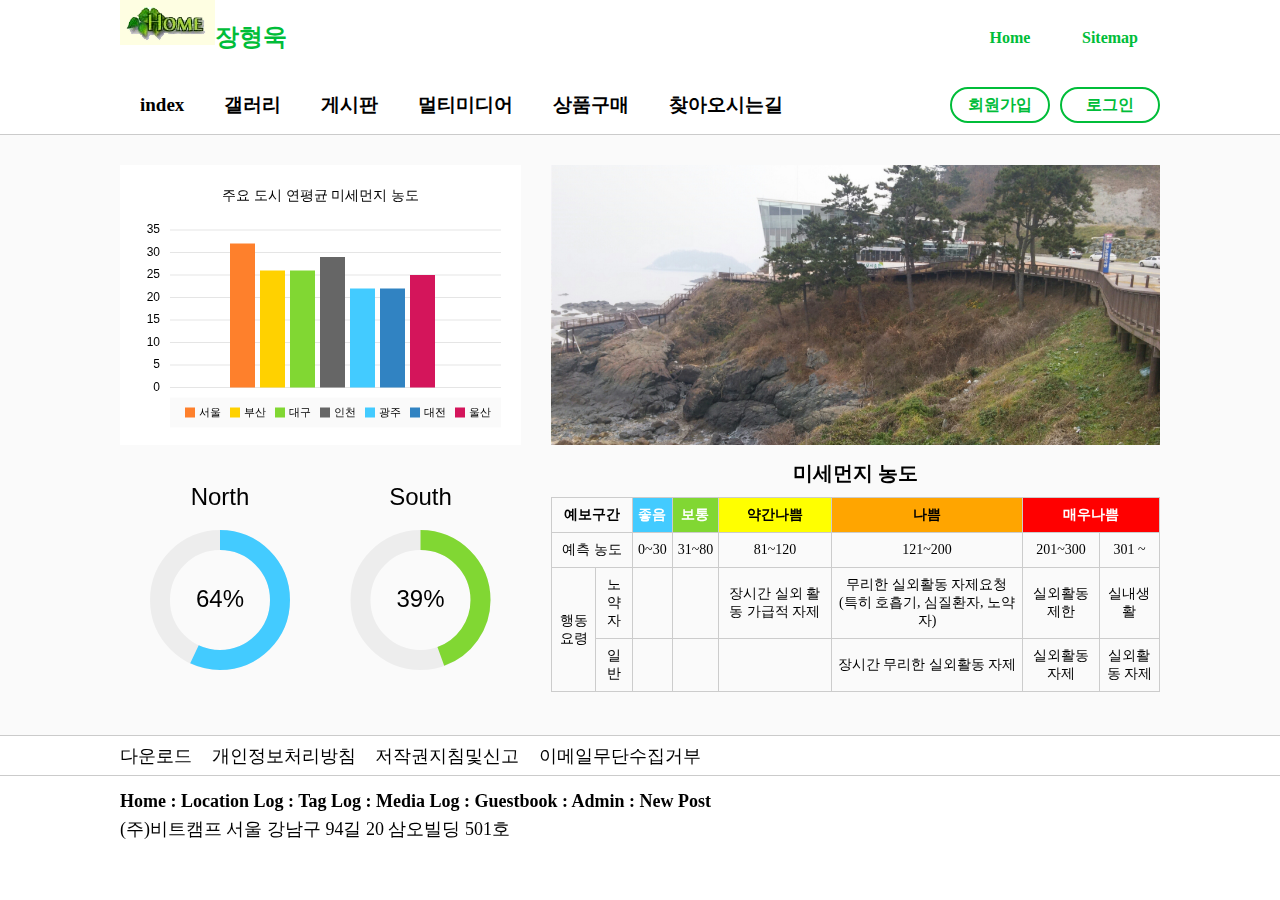
<file: WebContent/project3/index.html>
<!DOCTYPE html>
<html>
<head>
<meta charset="UTF-8">
<title>index</title>
<link rel="stylesheet" href="css/style.css">
</head>
<body>
	<!-- header -->
	<header>
		<div class="container">
			<div class="logo"><img src="image/home.gif">장형욱</div>
			<ul class="sidemenu">
				<li><a href="#">Home</a></li>
				<li><a href="#">Sitemap</a></li>
			</ul>
		</div>
	</header>
	<!-- //header -->

	<!-- nav -->
	<nav>
		<div class="container">
			<ul class="leftMenu">
				<li><a href="index.html">index</a></li>
				<li><a href="galary.html">갤러리</a></li>
				<li class="dropBox">
					게시판 
					<span class="dropmenu"> 
						<span><a href="board.html">자유 게시판</a></span> 
						<span><a href="#">문의 게시판</a></span> 
						<span><a href="#">건의 게시판</a></span>
					</span>
				</li>
				<li class="dropBox">
					<a href="">멀티미디어</a> 
					<span class="dropmenu"> 
						<span><a href="#">음악듣기</a></span> 
						<span><a href="video.html">동영상보기</a></span> 
					</span>
				</li>
				<li><a href="#">상품구매</a></li>
				<li><a href="searchmap.html">찾아오시는길</a></li>
			</ul>
			<ul class="rightMenu">
				<li><a href="join.html">회원가입</a></li>
				<li><a href="login.html">로그인</a></li>
			</ul>
		</div>
	</nav>
	<!-- //nav -->

	<!-- section -->
	<section id="section1">
		<div class="container">
			<div class="leftBox">
				<div class="graph1">
					<canvas id="graph1"></canvas>
				</div>
				<div class="graph2">
					<canvas id="graph2"></canvas>
				</div>
			</div>
			<div class="rightBox">
				<div class="imgBox">
					<img src="image/02.jpg" alt="">
				</div>
				<div class="table">
					<table>
						<caption>미세먼지 농도</caption>
						<thead>
							<tr>
								<th colspan="2">예보구간</th>
								<th class="blue">좋음</th>
								<th class="green">보통</th>
								<th class="yellow">약간나쁨</th>
								<th class="orange">나쁨</th>
								<th class="red" colspan="2">매우나쁨</th>
							</tr>
						</thead>
						<tbody>
							<tr>
								<td colspan="2">예측 농도</td>
								<td>0~30</td>
								<td>31~80</td>
								<td>81~120</td>
								<td>121~200</td>
								<td>201~300</td>
								<td>301 ~</td>
							</tr>
							<tr>
								<td rowspan="2">행동 요령</td>
								<td>노약자</td>
								<td></td>
								<td></td>
								<td>장시간 실외 활동 가급적 자제</td>
								<td>무리한 실외활동 자제요청 (특히 호흡기, 심질환자, 노약자)</td>
								<td>실외활동 제한</td>
								<td>실내생활</td>
							</tr>
							<tr>
								<td>일반</td>
								<td></td>
								<td></td>
								<td></td>
								<td>장시간 무리한 실외활동 자제</td>
								<td>실외활동 자제</td>
								<td>실외활동 자제</td>
							</tr>
						</tbody>
					</table>
				</div>
			</div>
		</div>
	</section>
	<div class="clear"></div>
	<!-- //section -->

	<!-- footer -->
	<footer>
		<div class="top">
			<div class="container">
				<span>다운로드</span> <span>개인정보처리방침</span> <span>저작권지침및신고</span> <span>이메일무단수집거부</span>
			</div>
		</div>
		<div class="container">
            <strong>
                Home : Location Log : Tag Log : Media Log : Guestbook : Admin : New Post
            </strong>
            <div class="copyright">
                (주)비트캠프 서울 강남구 94길 20  삼오빌딩 501호
            </div>
        </div>
	</footer>
	<!-- //footer -->

	<script src="https://code.jquery.com/jquery-3.4.1.min.js"></script>
	<script src="app.js"></script>
</body>
</html>
</file>
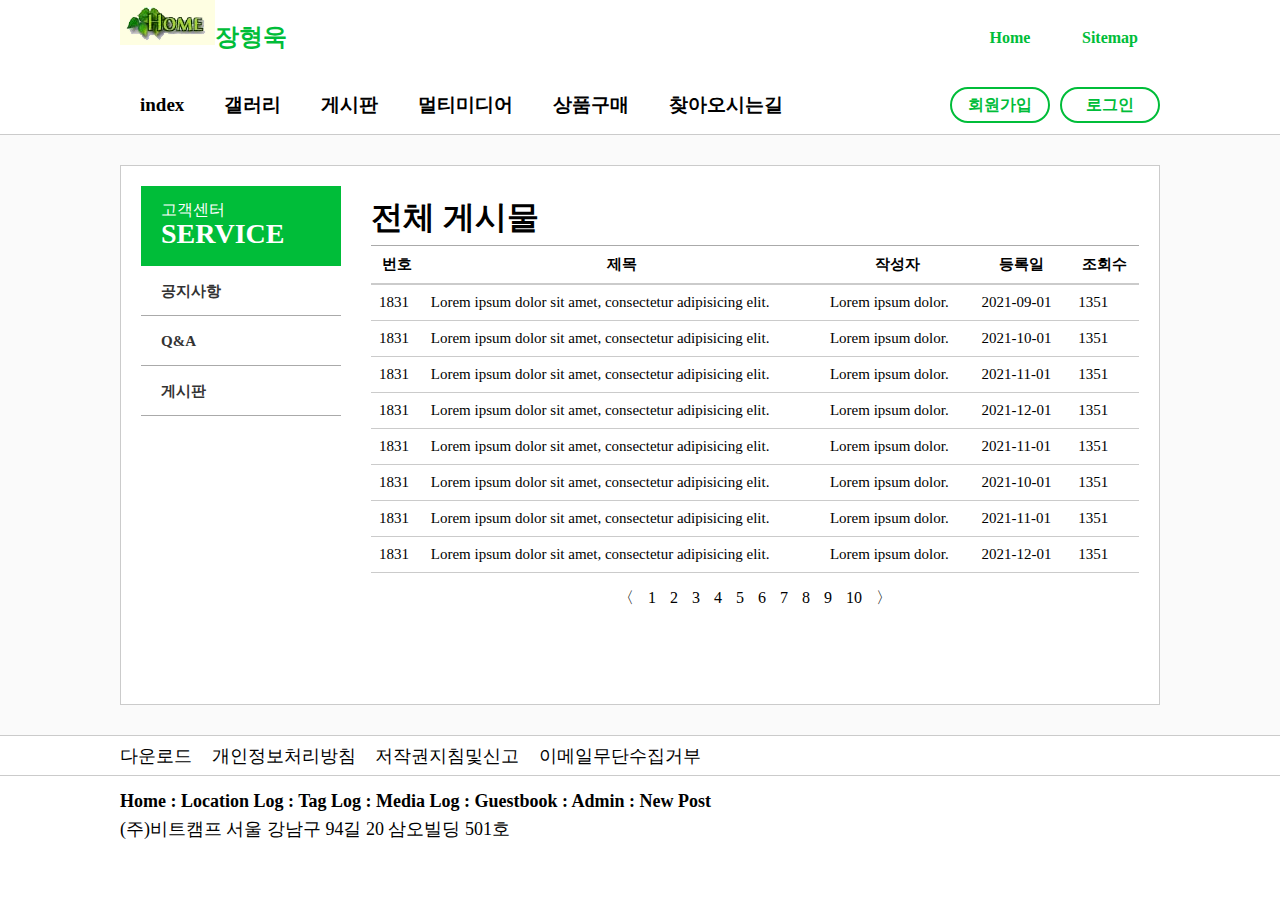
<file: WebContent/project3/board.html>
<!DOCTYPE html>
<html>
<head>
    <meta charset="UTF-8">
    <title></title>
    <link rel="stylesheet" href="css/style.css">
</head>
<body>
    <!-- header -->
    <header>
        <div class="container">
            <div class="logo">
                 <img src="image/home.gif">장형욱
            </div>
            <ul class="sidemenu">
               <li><a href="#">Home</a></li> 
               <li><a href="#">Sitemap</a></li>
            </ul>
        </div>
    </header>
    <!-- //header -->
    
 <!-- nav --------------------------------------------- -->
	<nav>
		<div class="container">
			<ul class="leftMenu">
				<li><a href="index.html">index</a></li>
				<li><a href="galary.html">갤러리</a></li>
				<li class="dropBox">
					게시판 
					<span class="dropmenu"> 
						<span><a href="board.html">자유 게시판</a></span> 
						<span><a href="#">문의 게시판</a></span> 
						<span><a href="#">건의 게시판</a></span>
					</span>
				</li>
				<li class="dropBox">
					<a href="">멀티미디어</a> 
					<span class="dropmenu"> 
						<span><a href="#">음악듣기</a></span> 
						<span><a href="video.html">동영상보기</a></span> 
					</span>
				</li>
				<li><a href="#">상품구매</a></li>
				<li><a href="searchmap.html">찾아오시는길</a></li>
			</ul>
			<ul class="rightMenu">
				<li><a href="join.html">회원가입</a></li>
				<li><a href="login.html">로그인</a></li>
			</ul>
		</div>
	</nav>
	<!-- //nav -->
	
	<!-- section --------------------------------------------- -->
    <section id="section6">
        <div class="container">
            <div class="board">
                <div class="nav">
                    <div class="title">
                        <span class="subtitle">고객센터</span> <br>
                        <span class="maintitle">SERVICE</span>
                    </div>
                    <div class="list">
                        <div><a href="#">공지사항</a></div>
                        <div><a href="#">Q&amp;A</a></div>
                        <div class="navDropMenu">
                            <a href="#">게시판</a>
                            <div class="list"><a href="#">자유 게시판</a></div>
                            <div class="list"><a href="#">문의 게시판</a></div>
                            <div class="list"><a href="#">건의 게시판</a></div>
                        </div>
                    </div>
                </div>
                <div class="view">
                    <h1>전체 게시물</h1>
                    <table>
                        <thead>
                            <tr>
                                <th>번호</th>
                                <th>제목</th>
                                <th>작성자</th>
                                <th>등록일</th>
                                <th>조회수</th>
                            </tr>
                        </thead>
                        <tbody>
                            <tr>
                                <td>1831</td>
                                <td><a href="view.html">Lorem ipsum dolor sit amet, consectetur adipisicing elit.</a></td>
                                <td>
                                    Lorem ipsum dolor.
                                </td>
                                <td>2021-09-01</td>
                                <td>1351</td>
                            </tr>
                            <tr>
                                <td>1831</td>
                                <td><a href="view.html">Lorem ipsum dolor sit amet, consectetur adipisicing elit.</a></td>
                                <td>
                                    Lorem ipsum dolor.
                                </td>
                                <td>2021-10-01</td>
                                <td>1351</td>
                            </tr>
                            <tr>
                                <td>1831</td>
                                <td><a href="view.html">Lorem ipsum dolor sit amet, consectetur adipisicing elit.</a></td>
                                <td>
                                    Lorem ipsum dolor.
                                </td>
                                <td>2021-11-01</td>
                                <td>1351</td>
                            </tr>
                            <tr>
                                <td>1831</td>
                                <td><a href="view.html">Lorem ipsum dolor sit amet, consectetur adipisicing elit.</a></td>
                                <td>
                                    Lorem ipsum dolor.
                                </td>
                                <td>2021-12-01</td>
                                <td>1351</td>
                            </tr>
                            <tr>
                                <td>1831</td>
                                <td><a href="view.html">Lorem ipsum dolor sit amet, consectetur adipisicing elit.</a></td>
                                <td>
                                    Lorem ipsum dolor.
                                </td>
                                <td>2021-11-01</td>
                                <td>1351</td>
                            </tr>
                            <tr>
                                <td>1831</td>
                                <td><a href="view.html">Lorem ipsum dolor sit amet, consectetur adipisicing elit.</a></td>
                                <td>
                                    Lorem ipsum dolor.
                                </td>
                                <td>2021-10-01</td>
                                <td>1351</td>
                            </tr>
                            <tr>
                                <td>1831</td>
                                <td><a href="view.html">Lorem ipsum dolor sit amet, consectetur adipisicing elit.</a></td>
                                <td>
                                    Lorem ipsum dolor.
                                </td>
                                <td>2021-11-01</td>
                                <td>1351</td>
                            </tr>
                            <tr>
                                <td>1831</td>
                                <td><a href="view.html">Lorem ipsum dolor sit amet, consectetur adipisicing elit.</a></td>
                                <td>
                                    Lorem ipsum dolor.
                                </td>
                                <td>2021-12-01</td>
                                <td>1351</td>
                            </tr>
                        </tbody>
                    </table>
                    <div class="pagenation">
                        <a href="#" class="prev">〈</a>
                        <a href="#" class="idx">1</a>
                        <a href="#" class="idx">2</a>
                        <a href="#" class="idx">3</a>
                        <a href="#" class="idx">4</a>
                        <a href="#" class="idx">5</a>
                        <a href="#" class="idx">6</a>
                        <a href="#" class="idx">7</a>
                        <a href="#" class="idx">8</a>
                        <a href="#" class="idx">9</a>
                        <a href="#" class="idx">10</a>
                        <a href="#" class="next">〉</a>
                    </div>
                </div>
            </div>
        </div>
    </section>
    <div class="clear"></div>
    <!-- //section -->
    
    <!-- footer -->
    <footer>    
        <div class="top">
            <div class="container">
                <span>다운로드</span>
                <span>개인정보처리방침</span>
                <span>저작권지침및신고</span>
                <span>이메일무단수집거부</span>
            </div>
        </div>
        <div class="container">
            <strong>
                Home : Location Log : Tag Log : Media Log : Guestbook : Admin : New Post
            </strong>
            <div class="copyright">
                 (주)비트캠프 서울 강남구 94길 20  삼오빌딩 501호
            </div>
        </div>
    </footer>
    <!-- //footer -->
</body>
</html>
</file>
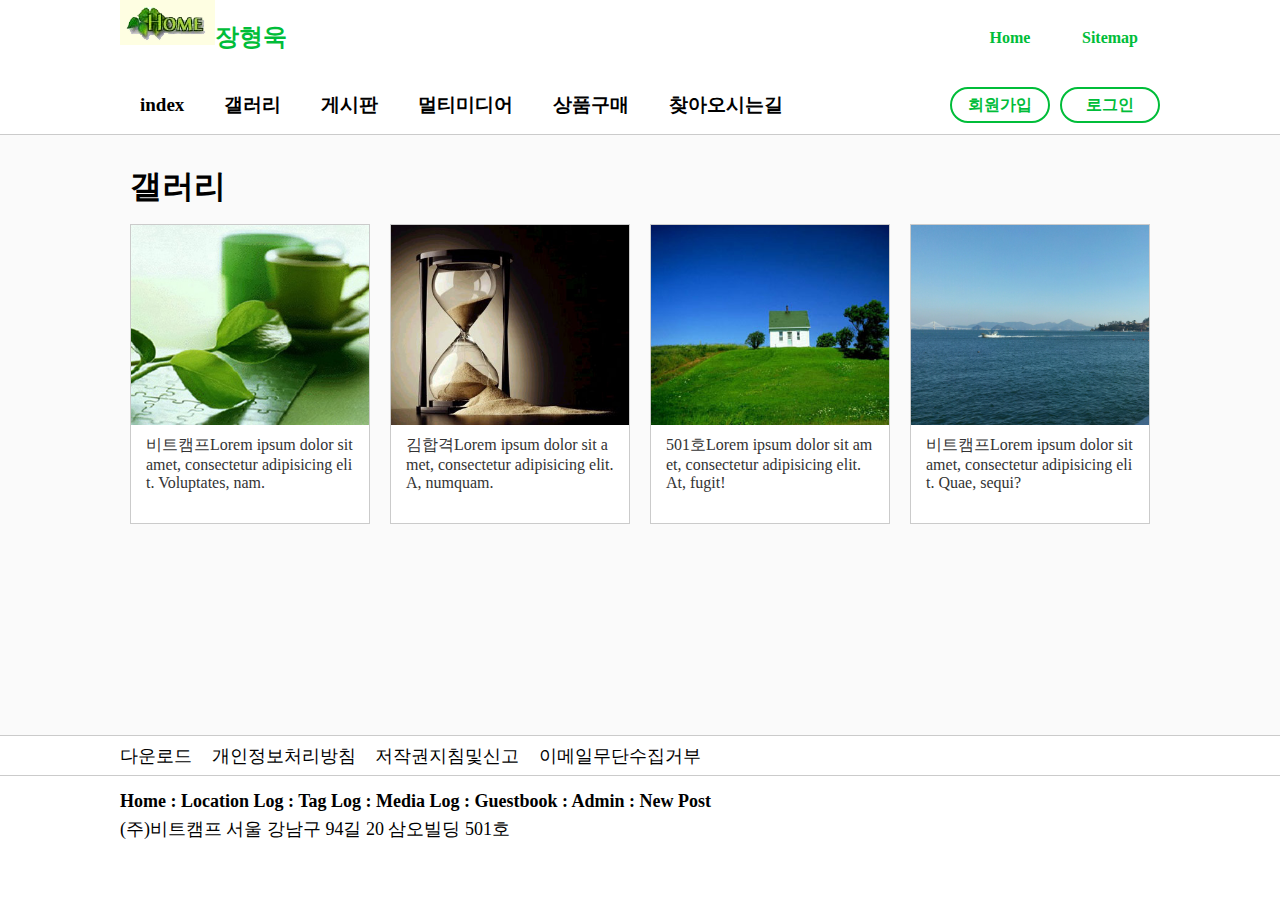
<file: WebContent/project3/galary.html>
<!DOCTYPE html>
<html>
<head>
<meta charset="UTF-8">
<title></title>
<link rel="stylesheet" href="css/style.css">
</head>
<body>
    <!-- header -->
    <header>
        <div class="container">
            <div class="logo"> 
                 <img src="image/home.gif" alt="">장형욱
            </div>
            <ul class="sidemenu">
               <li><a href="#">Home</a></li> 
               <li><a href="#">Sitemap</a></li>
            </ul>
        </div>
    </header>
    <!-- //header -->
    
	<!-- nav --------------------------------------------- -->
	<nav>
		<div class="container">
			<ul class="leftMenu">
				<li><a href="index.html">index</a></li>
				<li><a href="galary.html">갤러리</a></li>
				<li class="dropBox">
					게시판 
					<span class="dropmenu"> 
						<span><a href="board.html">자유 게시판</a></span> 
						<span><a href="#">문의 게시판</a></span> 
						<span><a href="#">건의 게시판</a></span>
					</span>
				</li>
				<li class="dropBox">
					<a href="">멀티미디어</a> 
					<span class="dropmenu"> 
						<span><a href="#">음악듣기</a></span> 
						<span><a href="#">동영상보기</a></span> 
					</span>
				</li>
				<li><a href="#">상품구매</a></li>
				<li><a href="searchmap.html">찾아오시는길</a></li>
			</ul>
			<ul class="rightMenu">
				<li><a href="join.html">회원가입</a></li>
				<li><a href="login.html">로그인</a></li>
			</ul>
		</div>
	</nav>
	<!-- //nav -->
	
	<!-- section8 --------------------------------------------- -->
    <section id="section8">
        <div class="container">
            <h1>갤러리</h1>
            <div class="box">
                <div class="image_box">
                    <img src="image/1.jpg" alt="" onclick="showDivs(1)">
                </div>
                <div class="des">
                    비트캠프Lorem ipsum dolor sit amet, consectetur adipisicing elit. Voluptates, nam.
                </div>
            </div>
            <div class="box">
                <div class="image_box">
                    <img src="image/2.jpg" alt="" onclick="showDivs(2)">
                </div>
                <div class="des">
                    김합격Lorem ipsum dolor sit amet, consectetur adipisicing elit. A, numquam.
                </div>
            </div>
            <div class="box">
                <div class="image_box">
                    <img src="image/3.jpg" alt="" onclick="showDivs(3)">
                </div>
                <div class="des">
                    501호Lorem ipsum dolor sit amet, consectetur adipisicing elit. At, fugit!
                </div>
            </div>
            <div class="box">
                <div class="image_box">
                    <img src="image/04.jpg" alt="" onclick="showDivs(4)">
                </div>
                <div class="des">
                    비트캠프Lorem ipsum dolor sit amet, consectetur adipisicing elit. Quae, sequi?
                </div>
            </div>
        </div>
    </section>
    <div class="clear"></div>
    <!-- //section8 -->
    
    <div id="back"></div>
    <div id="popup">
        <div class="title">Picture Popup<span class="close" onclick="closePopup()">&times;</span></div>
	    <div  class="large">
			<div class="small">
				<img class="mySlides" src="image/1.jpg" alt="">
				<img class="mySlides" src="image/2.jpg" alt="">
				<img class="mySlides" src="image/3.jpg" alt="">
				<img class="mySlides" src="image/04.jpg" alt="">
				
				<a class="leftbtn" onclick="plusDivs(-1)">◀</a>
				<a class="rightbtn" onclick="plusDivs(1)">▶</a>
			</div>
		</div>
	</div>
    
    <!-- footer -->
    <footer>    
        <div class="top">
            <div class="container">
                <span>다운로드</span>
                <span>개인정보처리방침</span>
                <span>저작권지침및신고</span>
                <span>이메일무단수집거부</span>
            </div>
        </div>
        <div class="container">
            <strong>
                Home : Location Log : Tag Log : Media Log : Guestbook : Admin : New Post
            </strong>
            <div class="copyright">
                 (주)비트캠프 서울 강남구 94길 20  삼오빌딩 501호
            </div>
        </div>
    </footer>
    <!-- //footer -->
    
      <script>
	    var slideIndex=0;
		function plusDivs(n) {
		  showDivs(slideIndex += n);
		}
		function showDivs(n) {
		  var i;
		  slideIndex = n;
		  var x = document.getElementsByClassName("mySlides");
		  if (n > x.length) {slideIndex = 1}    
		  if (n < 1) {slideIndex = x.length} ;
		  for (i = 0; i < x.length; i++) {
		     x[i].style.display = "none";  
		  }
		  x[slideIndex-1].style.display = "block"; 
		  
		  document.getElementById("back").style.display="block";
		  document.getElementById("popup").style.display="block";
		}
    
		function closePopup(){
			document.getElementById("back").style.display="none";
			document.getElementById("popup").style.display="none";
		}
    </script>
</body>
</html>
</file>
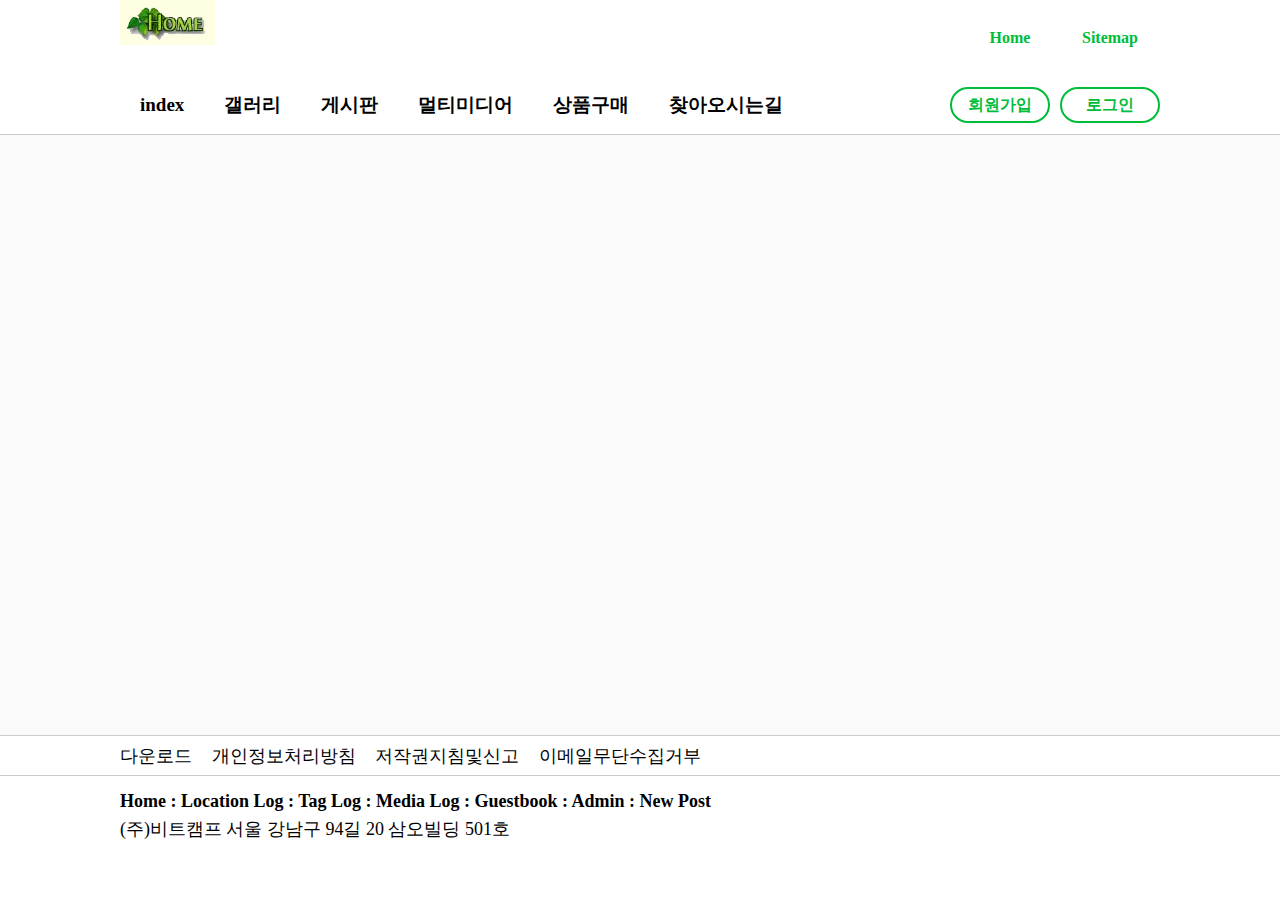
<file: WebContent/project3/index1.html>
<!DOCTYPE html>
<html>
<head>
<meta charset="UTF-8">
<title>index1</title>
<link rel="stylesheet" href="css/style.css">
</head>
<body>
	<!-- header ------------------------------------------ -->
	<header>
		<div class="container">
			<div class="logo"><img src="image/home.gif"></div>
			<ul class="sidemenu">
				<li><a href="#">Home</a></li>
				<li><a href="#">Sitemap</a></li>
			</ul>
		</div>
	</header>
	<!-- //header -->

	<!-- nav --------------------------------------------- -->
	<nav>
		<div class="container">
			<ul class="leftMenu">
				<li><a href="index.html">index</a></li>
				<li><a href="galary.html">갤러리</a></li>
				<li class="dropBox">
					게시판 
					<span class="dropmenu"> 
						<span><a href="board.html">자유 게시판</a></span> 
						<span><a href="#">문의 게시판</a></span> 
					</span>
				</li>
				<li class="dropBox">
					<a href="">멀티미디어</a> 
					<span class="dropmenu"> 
						<span><a href="#">음악듣기</a></span> 
						<span><a href="video.html">동영상보기</a></span> 
					</span>
				</li>
				<li><a href="#">상품구매</a></li>
				<li><a href="searchmap.html">찾아오시는길</a></li>
			</ul>
			<ul class="rightMenu">
				<li><a href="join.html">회원가입</a></li>
				<li><a href="login.html">로그인</a></li>
			</ul>
		</div>
	</nav>
	<!-- //nav -->
	
	<!-- section1 --------------------------------------------- -->
	<section id="section1">
        <div class="container">
            <div class="leftBox">
                <div class="graph1">
                    <canvas id="graph1"></canvas>
                </div>
                <div class="graph2">
                    <canvas id="graph2"></canvas>
                </div>
            </div>
            <div class="rightBox">
                <div class="imgBox">
                   <!-- 이미지 예정 -->
                </div>
                <div class="table">
                   <!-- 테이블 예정 -->
                </div>
            </div>
        </div>
    </section>
    <div class="clear"></div>
	<!-- //section1 -->

	<!-- footer --------------------------------------------- -->
	<footer>
		<div class="top">
			<div class="container">
				<span>다운로드</span> 
				<span>개인정보처리방침</span> 
				<span>저작권지침및신고</span> 
				<span>이메일무단수집거부</span>
			</div>
		</div>
		<div class="container">
            <strong>
                Home : Location Log : Tag Log : Media Log : Guestbook : Admin : New Post
            </strong>
            <div class="copyright">
                 (주)비트캠프 서울 강남구 94길 20  삼오빌딩 501호
            </div>
        </div>
	</footer>
	<!-- //footer -->
</body>
</html>
</file>
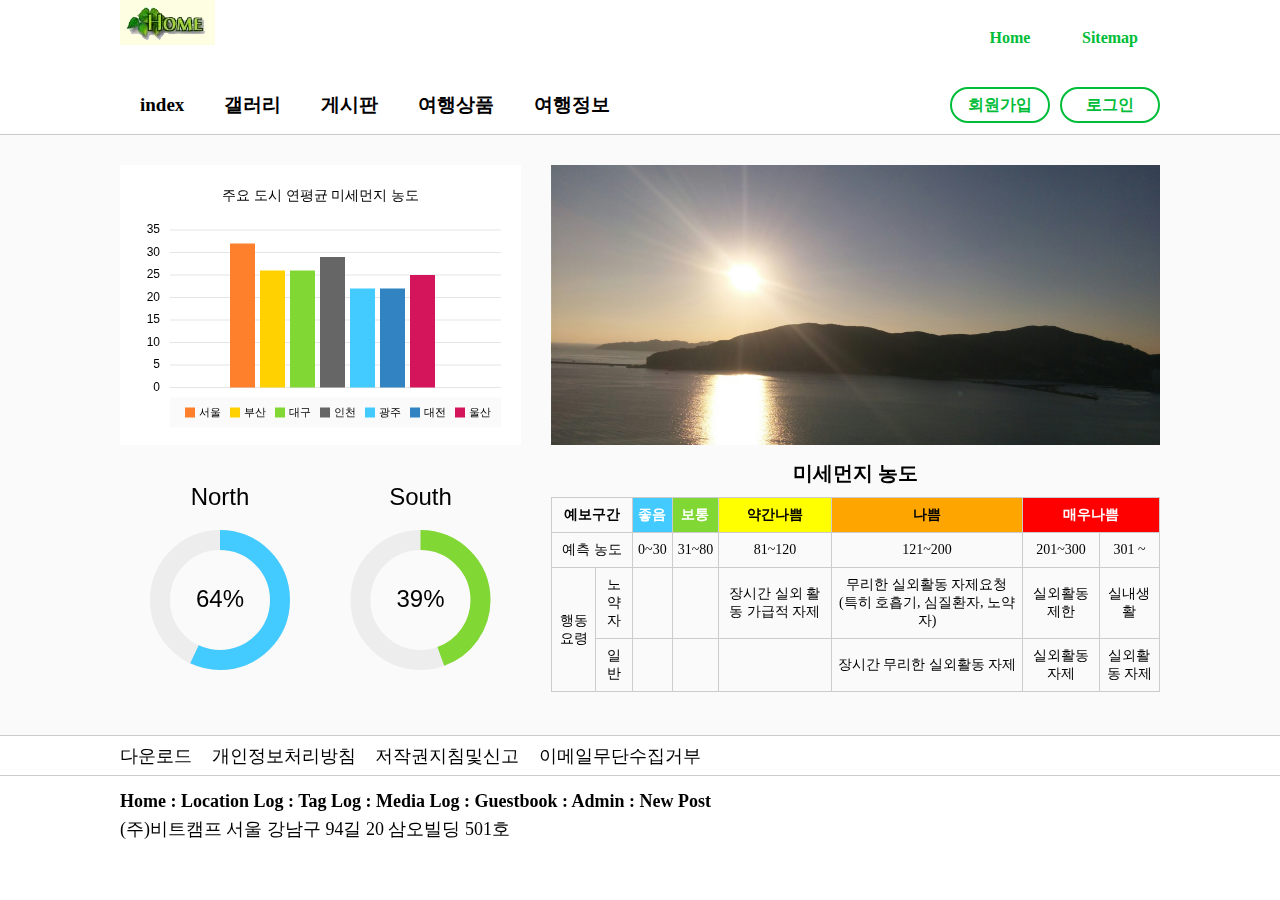
<file: WebContent/project3/index2.html>
<!DOCTYPE html>
<html>
<head>
<meta charset="UTF-8">
<title>index</title>
<link rel="stylesheet" href="css/style.css">
</head>
<body>
	<!-- header -->
	<header>
		<div class="container">
			<div class="logo"><img src="image/home.gif"></div>
			<ul class="sidemenu">
				<li><a href="#">Home</a></li>
				<li><a href="#">Sitemap</a></li>
			</ul>
		</div>
	</header>
	<!-- //header -->

	<!-- nav -->
	<nav>
	
		<div class="container">
			<ul class="leftMenu">
				<li><a href="index.html">index</a></li>
				<li><a href="galary.html">갤러리</a></li>
				<li class="dropBox">게시판
				     <span class="dropmenu"> 
				        	<span><a href="board.html">자유 게시판</a></span> 
				        	<span><a href="#">문의 게시판</a></span> 
				        	<span><a href="#">건의 게시판</a></span>
				     </span>
				 </li>
				<li><a href="#">여행상품</a></li>
				<li><a href="#">여행정보</a></li>
			</ul>
			<ul class="rightMenu">
				<li><a href="join.html">회원가입</a></li>
				<li><a href="login.html">로그인</a></li>
			</ul>
		</div>
	</nav>
	<!-- //nav -->

	<!-- section -->
	<section id="section1">
		<div class="container">
			<div class="leftBox">
				<div class="graph1">
					<canvas id="graph1"></canvas>
				</div>
				<div class="graph2">
					<canvas id="graph2"></canvas>
				</div>
			</div>
			<div class="rightBox">
				<div class="imgBox">
					<img src="image/01.jpg" alt="">
				</div>
				<div class="table">
					<table>
						<caption>미세먼지 농도</caption>
						<thead>
							<tr>
								<th colspan="2">예보구간</th>
								<th class="blue">좋음</th>
								<th class="green">보통</th>
								<th class="yellow">약간나쁨</th>
								<th class="orange">나쁨</th>
								<th class="red" colspan="2">매우나쁨</th>
							</tr>
						</thead>
						<tbody>
							<tr>
								<td colspan="2">예측 농도</td>
								<td>0~30</td>
								<td>31~80</td>
								<td>81~120</td>
								<td>121~200</td>
								<td>201~300</td>
								<td>301 ~</td>
							</tr>
							<tr>
								<td rowspan="2">행동 요령</td>
								<td>노약자</td>
								<td></td>
								<td></td>
								<td>장시간 실외 활동 가급적 자제</td>
								<td>무리한 실외활동 자제요청 (특히 호흡기, 심질환자, 노약자)</td>
								<td>실외활동 제한</td>
								<td>실내생활</td>
							</tr>
							<tr>
								<td>일반</td>
								<td></td>
								<td></td>
								<td></td>
								<td>장시간 무리한 실외활동 자제</td>
								<td>실외활동 자제</td>
								<td>실외활동 자제</td>
							</tr>
						</tbody>
					</table>
				</div>
			</div>
		</div>
	</section>
	<div class="clear"></div>
	<!-- //section -->

	<!-- footer -->
	<footer>
		<div class="top">
			<div class="container">
				<span>다운로드</span> <span>개인정보처리방침</span> <span>저작권지침및신고</span> <span>이메일무단수집거부</span>
			</div>
		</div>
		<div class="container">
            <strong>
                Home : Location Log : Tag Log : Media Log : Guestbook : Admin : New Post
            </strong>
            <div class="copyright">
                (주)비트캠프 서울 강남구 94길 20  삼오빌딩 501호
            </div>
        </div>
	</footer>
	<!-- //footer -->

	<script src="https://code.jquery.com/jquery-3.4.1.min.js"></script>
	<script src="app.js"></script>
</body>
</html>
</file>
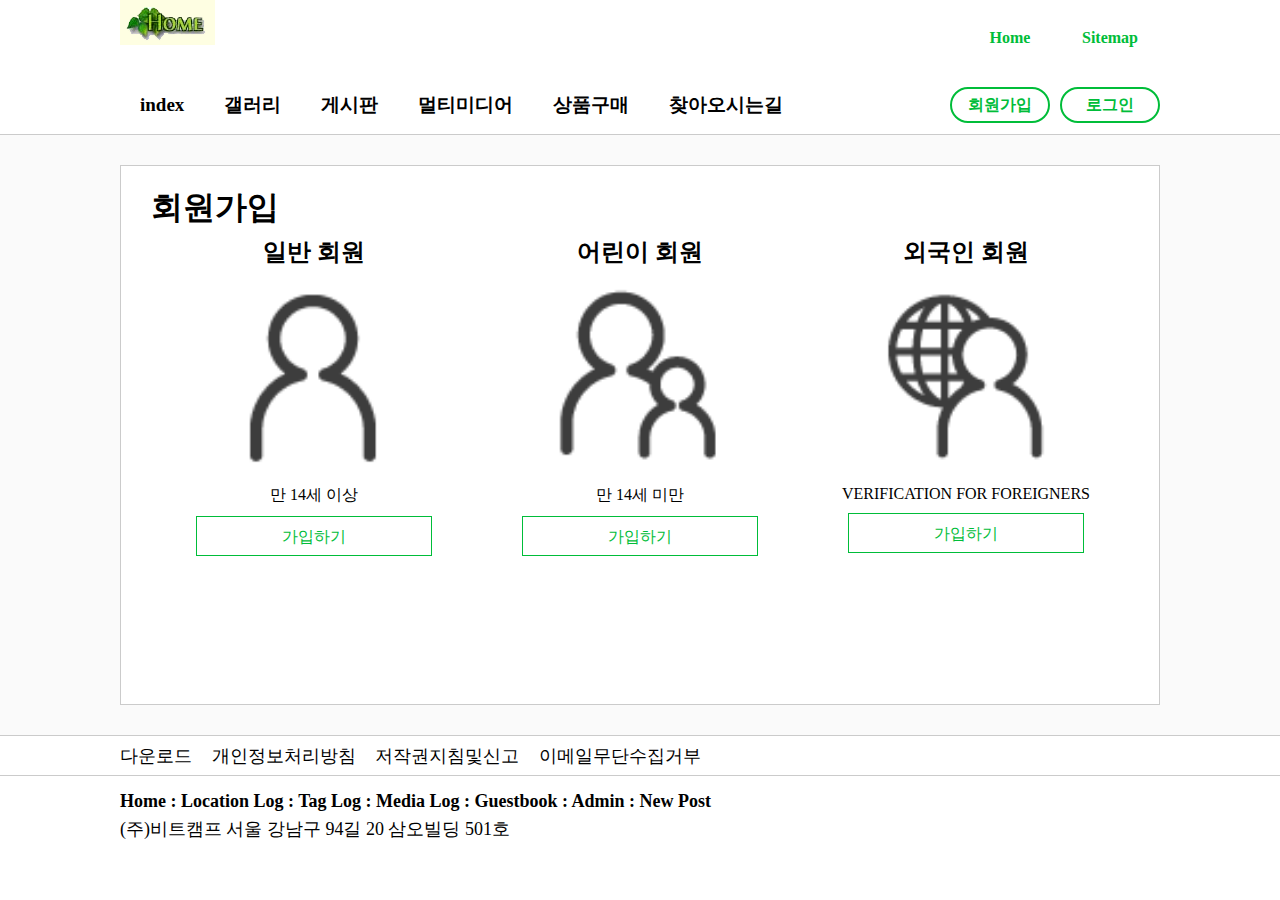
<file: WebContent/project3/join.html>
<!DOCTYPE html>
<html>
<head>
    <meta charset="UTF-8">
    <title></title>
    <link rel="stylesheet" href="css/style.css">
</head>
<body>
    <!-- header -->
    <header>
        <div class="container">
            <div class="logo">
                 <img src="image/home.gif">
            </div>
            <ul class="sidemenu">
               <li><a href="#">Home</a></li> 
               <li><a href="#">Sitemap</a></li>
            </ul>
        </div>
    </header>
    <!-- //header -->
    
<!-- nav --------------------------------------------- -->
	<nav>
		<div class="container">
			<ul class="leftMenu">
				<li><a href="index.html">index</a></li>
				<li><a href="galary.html">갤러리</a></li>
				<li class="dropBox">
					<a href="board.html">게시판</a> 
					<span class="dropmenu"> 
						<span><a href="#">자유 게시판</a></span> 
						<span><a href="#">문의 게시판</a></span> 
						<span><a href="#">건의 게시판</a></span>
					</span>
				</li>
				<li class="dropBox">
					<a href="">멀티미디어</a> 
					<span class="dropmenu"> 
						<span><a href="#">음악듣기</a></span> 
						<span><a href="#">동영상보기</a></span> 
					</span>
				</li>
				<li><a href="#">상품구매</a></li>
				<li><a href="searchmap.html">찾아오시는길</a></li>
			</ul>
			<ul class="rightMenu">
				<li><a href="join.html">회원가입</a></li>
				<li><a href="login.html">로그인</a></li>
			</ul>
		</div>
	</nav>
	<!-- //nav -->
	
	<!-- section3 --------------------------------------------- -->
    <section id="section3">
        <div class="container">
            <div class="joinBox">
                <div class="logo">
                    <h1>회원가입</h1>
                </div>
                <div class="boxWrap">
                    <div class="box">
                        <div class="title">일반 회원</div>
                        <div>
                            <img src="image/user1.png" alt="">
                        </div>
                        <span>만 14세 이상</span>
                        <a href="joinView.html" class="btn">가입하기</a>
                    </div>
                    <div class="box">
                        <div class="title">어린이 회원</div>
                        <div>
                            <img src="image/user2.png" alt="">
                        </div>
                        <span>만 14세 미만</span>
                        <a href="joinView.html" class="btn">가입하기</a>
                    </div>
                    <div class="box">
                        <div class="title">외국인 회원</div>
                        <div>
                            <img src="image/user3.png" alt="">
                        </div>
                        <span>VERIFICATION FOR FOREIGNERS</span>
                        <a href="joinView.html" class="btn">가입하기</a>
                    </div>
                </div>
            </div>
        </div>
    </section>
    <div class="clear"></div>
    <!-- //section3 -->
    
    <!-- footer -->
    <footer>    
        <div class="top">
            <div class="container">
                <span>다운로드</span>
                <span>개인정보처리방침</span>
                <span>저작권지침및신고</span>
                <span>이메일무단수집거부</span>
            </div>
        </div>
        <div class="container">
            <strong>
                Home : Location Log : Tag Log : Media Log : Guestbook : Admin : New Post
            </strong>
            <div class="copyright">
              (주)비트캠프 서울 강남구 94길 20  삼오빌딩 501호  
            </div>
        </div>
    </footer>
    <!-- //footer -->
        
</body>
</html>
</file>
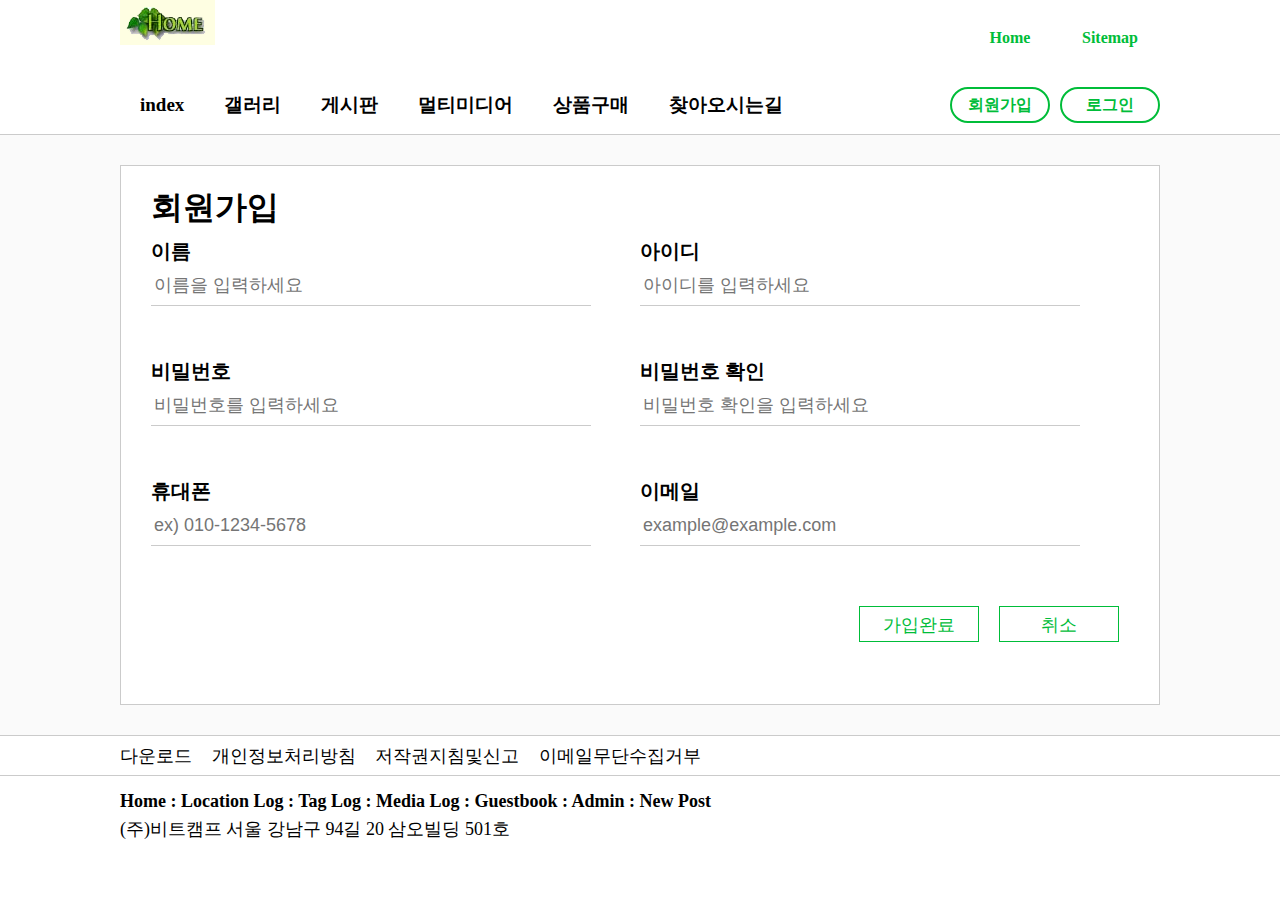
<file: WebContent/project3/joinView.html>
<!DOCTYPE html>
<html>
<head>
<meta charset="UTF-8">
<title></title>
<link rel="stylesheet" href="css/style.css">
<script src="http://code.jquery.com/jquery-3.4.1.js"></script>
<script>
var id="abcd";

$(document).ready(function(){
	$("#uid").keyup(function(){
		var uid=$('#uid').val();

		if(id==uid)
			$('#ckid').text("사용할수 없는 아이디 입니다").css('color','red');
		else
			$('#ckid').text("사용할수 있는 아이디 입니다").css('color','green');
	});
	
	$('#pwd2').keyup(function(){
		var pass1=$('#pwd1').val();
		var pass2=$('#pwd2').val();

		if(pass1==pass2)
			$('#ckpwd').html("비밀번호가 일치합니다").css('color',"green");
		else
			$('#ckpwd').html("비밀번호가 일치하지 않습니다").css('color','red');
	});
});
</script>
</head>
<body>
    <!-- header -->
    <header>
        <div class="container">
            <div class="logo">
              	<img src="image/home.gif">
            </div>
            <ul class="sidemenu">
               <li><a href="#">Home</a></li> 
               <li><a href="#">Sitemap</a></li>
            </ul>
        </div>
    </header>
    <!-- //header -->
    
<!-- nav --------------------------------------------- -->
	<nav>
		<div class="container">
			<ul class="leftMenu">
				<li><a href="index.html">index</a></li>
				<li><a href="galary.html">갤러리</a></li>
				<li class="dropBox">
					게시판
					<span class="dropmenu"> 
						<span><a href="board.html">자유 게시판</a></span> 
						<span><a href="#">문의 게시판</a></span> 
					</span>
				</li>
				<li class="dropBox">
					<a href="">멀티미디어</a> 
					<span class="dropmenu"> 
						<span><a href="#">음악듣기</a></span> 
						<span><a href="video.html">동영상보기</a></span> 
					</span>
				</li>
				<li><a href="#">상품구매</a></li>
				<li><a href="searchmap.html">찾아오시는길</a></li>
			</ul>
			<ul class="rightMenu">
				<li><a href="join.html">회원가입</a></li>
				<li><a href="login.html">로그인</a></li>
			</ul>
		</div>
	</nav>
	<!-- //nav -->
	
	<!-- section4 --------------------------------------------- -->
	<section id="section4">
        <div class="container">
            <div class="joinBox">
                <div class="logo">
                    <h1>회원가입</h1>
                </div>
            <form action="/join" method="post">
                <div class="boxWrap">
                    <div class="input-group">
                        <div class="title">이름</div>
                        <div><input type="text" placeholder="이름을 입력하세요">
                        </div>
                    </div>
                    <div class="input-group">
                        <div class="title">아이디</div>
                        <div>
                        	<input type="text" id="uid" placeholder="아이디를 입력하세요">
                        	<div id="ckid"></div>
                        </div>
                    </div>
                    <div class="input-group">
                        <div class="title">비밀번호</div>
                        <div>
                        	<input type="password" id="pwd1" placeholder="비밀번호를 입력하세요">
                        </div>
                    </div>
                    <div class="input-group">
                        <div class="title">비밀번호 확인</div>
                        <div>
                        	<input type="password" id="pwd2" placeholder="비밀번호 확인을 입력하세요">
                         	<div id="ckpwd"></div>
                         </div>
                    </div>
                    <div class="input-group">
                        <div class="title">휴대폰</div>
                        <div><input type="tel" placeholder="ex) 010-1234-5678"></div>
                    </div>
                    <div class="input-group">
                        <div class="title">이메일</div>
                        <div><input type="email" placeholder="example@example.com"></div>
                    </div>
                    <div class="btn_box">
                        <button type="submit" class="btn">가입완료</button>
                        <a href="joinView.html" class="btn">취소</a>
                    </div>
                </div>
            </form>
            </div>
        </div>
    </section>
    <div class="clear"></div>
    <!-- //section4 -->
    
    <!-- footer -->
    <footer>    
        <div class="top">
            <div class="container">
                <span>다운로드</span>
                <span>개인정보처리방침</span>
                <span>저작권지침및신고</span>
                <span>이메일무단수집거부</span>
            </div>
        </div>
        <div class="container">
            <strong>
                Home : Location Log : Tag Log : Media Log : Guestbook : Admin : New Post
            </strong>
            <div class="copyright">
                (주)비트캠프 서울 강남구 94길 20  삼오빌딩 501호
            </div>
        </div>
    </footer>
    <!-- //footer -->
    </body>
</html>
</file>
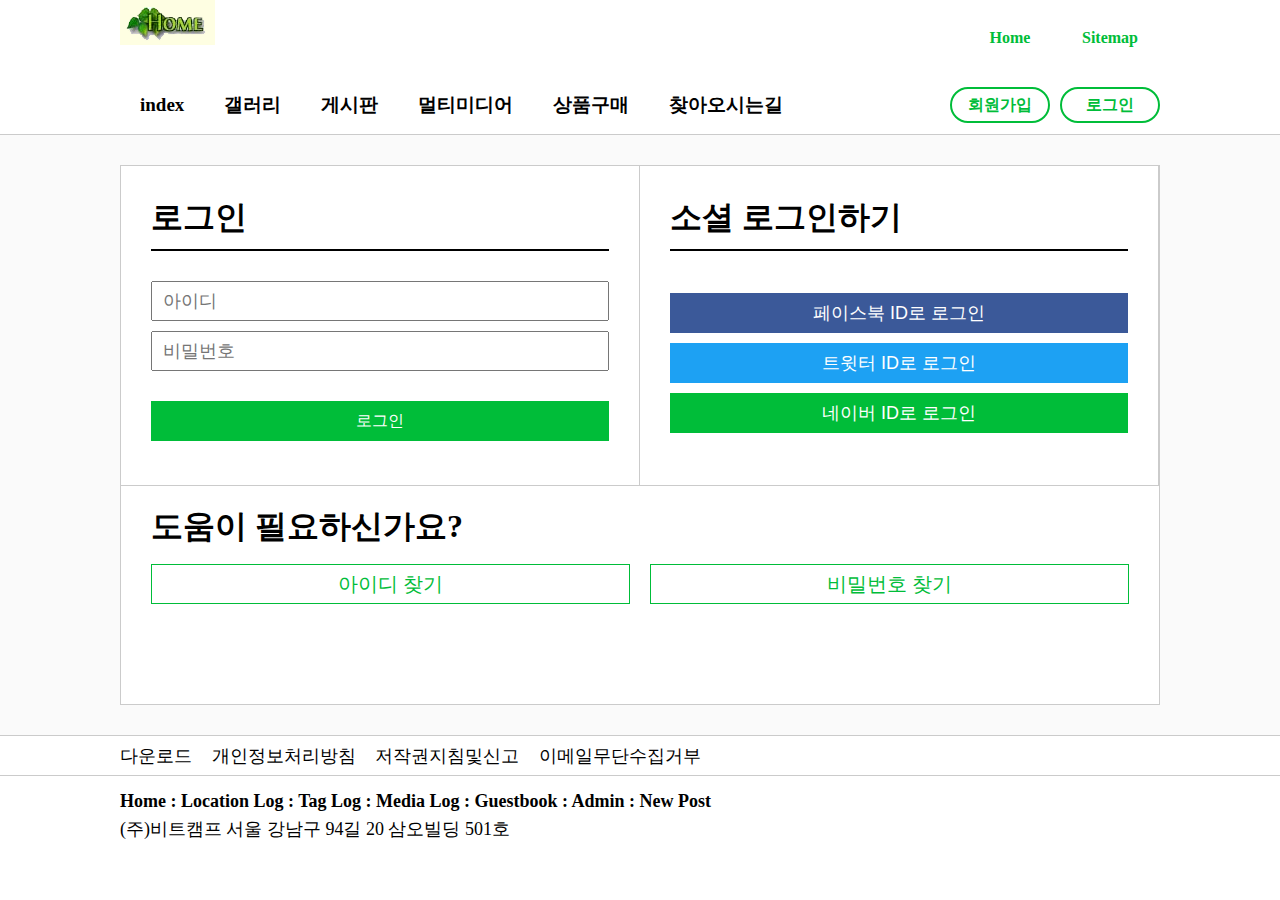
<file: WebContent/project3/login.html>
<!DOCTYPE html>
<html>
<head>
<meta charset="UTF-8">
<title></title>
<link rel="stylesheet" href="css/style.css">
<script src="http://code.jquery.com/jquery-3.4.1.min.js"></script>
<script>
var emp = { 
		"id" : "abcd",
		"pw" : "1234",
		"name" : "홍길동",
		"point" : "1250"
};
$(document).ready(function(){
	$("#loginb").click(function(){
	     var sid = $("#uid").val();
	     var spw = $("#pwd").val();
	     
	     if(sid=="" || spw=="")
	     {
			$("#result").text("아이디와 비밀번호를 입력해 주세요").css("color","black");			    	 
	     }else{
			if(emp.id==sid && emp.pw==spw){
				alert(emp.name+"님 로그인 하셨습니다.\n현재 보유하신 포인터는 "+emp.point+"점 입니다");
				$("#loginok").submit();
			}else{
				alert("아이디 또는 비밀번호가 틀립니다.");
				$("#uid").val("");
				$("#pwd").val("");
				$("#uid").focus();
			} 
	     }		
	});	
	
	$("#searId").click(function(){
		$("#back").css("display", "block");
	    $("#popup").css("display", "block");
	});
	
	$(".close").click(function(){
		$("#back").css("display", "none");
	    $("#popup").css("display", "none");
	});
});
</script>
</head>
<body>
    <!-- header -->
    <header>
        <div class="container">
            <div class="logo">
                <img src="image/home.gif">
            </div>
            <ul class="sidemenu">
               <li><a href="#">Home</a></li> 
               <li><a href="#">Sitemap</a></li>
            </ul>
        </div>
    </header>
    <!-- //header -->
    
<!-- nav --------------------------------------------- -->
	<nav>
		<div class="container">
			<ul class="leftMenu">
				<li><a href="index.html">index</a></li>
				<li><a href="galary.html">갤러리</a></li>
				<li class="dropBox">
					게시판 
					<span class="dropmenu"> 
						<span><a href="board.html">자유 게시판</a></span> 
						<span><a href="#">문의 게시판</a></span> 
					</span>
				</li>
				<li class="dropBox">
					<a href="">멀티미디어</a> 
					<span class="dropmenu"> 
						<span><a href="#">음악듣기</a></span> 
						<span><a href="video.html">동영상보기</a></span> 
					</span>
				</li>
				<li><a href="#">상품구매</a></li>
				<li><a href="searchmap.html">찾아오시는길</a></li>
			</ul>
			<ul class="rightMenu">
				<li><a href="join.html">회원가입</a></li>
				<li><a href="login.html">로그인</a></li>
			</ul>
		</div>
	</nav>
	<!-- //nav -->
	
	<!-- section2 --------------------------------------------- -->
    <section id="section2">
        <div class="container">
            <div class="loginBox">
                <div>
                    <div class="box">
                        <div class="logo">
                            <h1>로그인</h1>
                        </div>
                        <form action="index.html" method="post" id="loginok">
                            <input type="text" id="uid" placeholder="아이디">
                            <input type="password" id="pwd" placeholder="비밀번호">
                            <button type="button" id="loginb">로그인</button>
                        </form>
                    </div>
                    <div class="box">
                        <div class="social logo">
                            <h1>소셜 로그인하기</h1>
                            <button class="facebook">페이스북 ID로 로그인</button>
                            <button class="twitter">트윗터 ID로 로그인</button>
                            <button class="naver">네이버 ID로 로그인</button>
                        </div>
                    </div>
                    <div class="clear"></div>
                    <div class="alert">
                        <h1>도움이 필요하신가요?</h1>
                        <p>
                            <button id="searId">아이디 찾기</button>
                            <button id="searPw">비밀번호 찾기</button>
                        </p>
                    </div>
                </div>
            </div>
        </div>
    </section>
    <div class="clear"></div>
    
    
    <div id="back"></div>
    <div id="popup">
         <div class="title">아이디 찾기<span class="close" onclick="closePopup()">&times;</span></div>
         <div class="search">
			<h3>아이디 찾는 방법을 선택해 주세요</h3>
			<div><input type="radio" value="ck1">회원정보에 등록한 휴대전화로 인증</div>
			<div class="info">
				<div><input type="text" placeholder="이름"></div>
				
				    <select>
					 	<option value="+82" selected>+82
					 	<option value="+100">+100
					 	<option value="+200">+200
					 	<option value="+300">+300
					</select>
					<input type="text" placeholder="휴대전화번호">
					<input type="button" value="인증번호받기">
				
			</div>
			<div class="mail"><input type="radio" value="ck2">본인확인 이메일 인증</div>
		</div>
    </div>
    <!-- //section2 -->
    
    <!-- footer -->
    <footer>    
        <div class="top">
            <div class="container">
                <span>다운로드</span>
                <span>개인정보처리방침</span>
                <span>저작권지침및신고</span>
                <span>이메일무단수집거부</span>
            </div>
        </div>
        <div class="container">
            <strong>
                Home : Location Log : Tag Log : Media Log : Guestbook : Admin : New Post
            </strong>
            <div class="copyright">
                 (주)비트캠프 서울 강남구 94길 20  삼오빌딩 501호
            </div>
        </div>
    </footer>
    <!-- //footer -->
</body>
</html>
</file>
<file: WebContent/project3/css/style.css>
/*기본설정*/
*{
    padding: 0;
    margin: 0 auto;
    box-sizing: border-box;
    list-style: none;
}
.container{
    width: 1080px;
    height: 100%;
    padding: 0 20px;
}
li{
    float: left;
}
a{
    color: inherit;
    text-decoration: none;
    display: inline-block;
}
body{
    min-height: 100vh;
    position: relative;
}
input{
	font-size: 18px;
}
.clear{
    clear: both;
}
/* //湲곕낯�꽕�젙 */

/* header */
header{
    width: 100%;
    height: 75px;
    line-height: 75px;
    color: #00bd39;    /* #FFB2D9 */
}
header .logo{
    float: left;
    font-size: 24px;
    font-weight: 700;
}

header .sidemenu{
    float: right;
}
header .sidemenu > li{
    width: 100px;
    text-align: center;
    cursor: pointer;
    font-weight: 700;
}
header .sidemenu > li:hover{
    color: green;
}
/* //header */

/* nav */
nav{
    width: 100%;
    height: 60px;
    border-bottom: 1px solid #cbcbcb;
}
nav .leftMenu{
    float: left;
    height: 100%;
    font-size: 19px;
    font-weight: bold;
}
nav .leftMenu > li{
    width: auto;
    padding: 0 20px;
    height: 100%;
    line-height: 60px;
    text-align: center;
    cursor: pointer;
    position: relative;
}
nav .leftMenu > li:hover > .dropmenu{
    visibility: visible;
}
nav .leftMenu > li > .dropmenu{
    display: inline-block;
    width: 150px;
    clear: both;
    position: absolute;
    top: 59px;
    left: 0;
    text-align: left;
    box-shadow: 0px 2px 2px rgba(0, 0, 0, 0.4);
    visibility: hidden;
}
nav .leftMenu > li > .dropmenu > span{
    width: 100%;
    display: inline-block;
    padding-left: 20px;
    background: #00bd39;
    color: white;
    font-weight: 400;
}
nav .leftMenu > li > .dropmenu > span:hover{
    font-weight: 700;
}

nav .leftMenu > li:hover{
    color: #00bd39;
    font-weight: 700;
    border-bottom: 3px solid #00bd39;
}
nav .leftMenu > li.active{
    color: #00bd39;
    font-weight: 700;
    border-bottom: 3px solid #00bd39;
}

nav .rightMenu{
    float: right;
}
nav .rightMenu > li{
    width: 100px;
    height: 36px;
    line-height: 32px;
    margin-top: 12px;
    margin-left: 10px;

    padding: 0 10px;
    text-align: center;
    
    color: #00bd39;
    font-weight: 700;
    border: 2px solid #00bd39;
    cursor: pointer;
    border-radius: 50px;
}
nav .rightMenu > li:hover, nav .rightMenu > li.active{
    color: white;
    background: #00bd39;
}
/* //nav */

/* #section1 */
section{
    width: 100%;
    height: 600px;
    padding: 30px 0;
    background: #fafafa;
}
#section1 > .container > div{
    height: 100%;
    float: left;
}
#section1 .leftBox{
    width: calc(40% - 15px);
    margin-right: 15px;
}
#section1 .leftBox > .graph1{
    width: 100%;
    height: 280px;
}
#section1 .leftBox > .graph2{
    width: 100%;
    height: calc(100% - 300px);
/*     height: calc(100% - 340px - 15px); */
    margin-top: 15px;
}

#section1 .rightBox{
    width: calc(60% - 15px);
    margin-left: 15px;
}
#section1 .rightBox > .imgBox{
    width: 100%;
    height: 280px;
    overflow: hidden;
}
#section1 .rightBox > .imgBox > img{
    width: 100%;
}

#section1 .rightBox > .table{
    width: 100%;
    height: calc(100% - 280px - 15px);
    margin-top: 15px;
}
#section1 .table > table{
    width: 100%;
    border-collapse: collapse;
    font-size: 14px;
    text-align: center;
}
#section1 .table > table > caption{
    font-size: 20px;
    font-weight: 700;
    margin-bottom: 10px;
}
#section1 .table > table td, #section1 .table > table th{
    padding: 8px 5px;
    border: 1px solid #ccc;
}
.blue{
    color: white;
    background: #43cbff;
}
.green{
    color: white;
    background: #81d733;
}
.yellow{
    background: yellow;
}
.orange{
    background: orange;
}
.red{
    color: white;
    background: red;
}
/* //#section1 */

/* #section2 */
#section2{
    height: 600px;
}
#section2 > .container > .loginBox{
    width: 100%;
    height: 100%;
    background: white;
    border: 1px solid #cbcbcb;
}
#section2 .loginBox > div{
    width: 100%;
    height: 320px;
    border-bottom: 1px solid #cbcbcb;
}
#section2 .loginBox .box{
    width: 50%;
    height: 100%;
    float: left;
    padding: 30px 30px;
    border-right: 1px solid #cbcbcb;
}
#section2 .loginBox .box .logo{
    height: 55px;
    border-bottom: 2px solid black;
}
#section2 .loginBox .box form{
    margin-top: 20px;
}
#section2 .loginBox .box input{
    width: 100%;
    height: 40px;
    margin-top: 10px;
    padding-left: 10px;
}
#section2 .loginBox button{
    width: 100%;
    height: 40px;
    background: #00bd39;
    color: white;
    
    border: 0;
    font-size: 16px;
    outline: 0;
    cursor: pointer;
}
#section2 .loginBox .box form > button{
    margin-top: 30px;
}
#section2 .social{
    margin-top: 0px;
}
#section2 .social > h1{
    margin-bottom: 20px;
}
#section2 .social > button{
    float: left;
    margin-top: 10px;
    font-size: 18px;
}
#section2 .social > button.facebook{
    background: #3b5999;
    margin-top: 33px;
}
#section2 .social > button.twitter{
    background: #1da1f3;
}
#section2 .social > button.naver{
    background: #00bd39;
}

#section2 .alert{
    padding: 20px 30px;
}
#section2 .alert button{
    width: calc(50% - 10px);
    margin-top: 15px;
    float: left;
    background: white;
    color: #00bd39;
    border: 1px solid #00bd39;
    font-size: 20px
}
#section2 .alert button:nth-child(1){
    margin-right: 10px;
}
#section2 .alert button:last-child{
    margin-left: 10px;
}
#section2 .alert button:hover{
    color: white;
    background: #00bd39;
}
/* //#section2 */

/* #section3 */
#section3{
    height: 600px;
}
#section3 > .container > .joinBox{
    width: 100%;
    height: 100%;
    background: white;
    border: 1px solid #cbcbcb;
    padding: 20px 30px;
}
#section3 > .container > .joinBox > .logo{
    width: 100%;
    height: 50px;
    float: left;
}
#section3 > .container > .joinBox > .boxWrap{
    width: 100%;
    height: calc(100% - 50px);
    float: left;
}
#section3 .box{
    width: calc(100% / 3 - 30px);
    height: 100%;
    margin: 0 15px;
    /*border: 1px solid #ccc;*/
    float: left;
    text-align: center;
}
#section3 .box > .title{
    font-size: 24px;
    font-weight: 700;
}
#section3 .box img{
    width: 60%;
    margin-top: 20px;
}
#section3 .box > span{
    display: inline-block;
    margin-top: 15px;
}
#section3 .box > .btn{
    width: 80%;
    height: 40px;
    background: white;
    border: 1px solid #00bd39;
    color: #00bd39;
    margin-top: 10px;
    line-height: 40px;
}
#section3 .box > .btn:hover{
    color: white;
    background: #00bd39;
}
/* //#section3 */

/* #section4 */
#section4{
    height: 600px;
}
#section4 > .container > .joinBox{
    width: 100%;
    height: 100%;
    background: white;
    border: 1px solid #cbcbcb;
    padding: 20px 30px;
}
#section4 > .container > .joinBox > .logo{
    width: 100%;
    height: 50px;
    float: left;
}
#section4 > .container > .joinBox > .boxWrap{
    width: 100%;
    /*height: calc(100% - 50px);*/
    float: left;
}
#section4 .boxWrap > .input-group{
    width: 50%;
    height: 120px;
    float: left;
}
#section4 .boxWrap > .input-group:nth-child(1){
    border: 0;
}
#section4 .boxWrap > .input-group > div{
    float: left;
    height: 100%;
}
#section4 .boxWrap > .input-group > div:nth-child(1){
    width: 150px;
    height: 30px;
    line-height: 30px;
    font-size: 20px;
    font-weight: bold;
}
#section4 .boxWrap > .input-group > div:nth-child(2){
    width: 100%;
}
#section4 .boxWrap > .input-group > div:nth-child(2) > input{
    width: 90%;
    height: 40px;
    padding-left: 3px;
    border: 0;
    border-bottom: 1px solid #cbcbcb;
    outline: 0;
}
#section4 .btn{
    width: 120px;
    height: 36px;
    text-align: center;
    line-height: 36px;
    background: white;
    border: 1px solid #00bd39;
    float: left;
    color: #00bd39;
    margin: 10px;
    font-size:18px;
}
#section4 .btn_box{
    width: 280px;
    height: 56px;
    position: relative;
    left: 50%;
    transform: translateX(-50%);
}
/* //#section4 */

/* #section5 */
#section5{
    height: 600px;
}
#section5 h1{
    padding-left: 10px;
    margin-bottom: 15px;
}
#section5 .box{
    width:calc(100% / 4 - 20px);
    height: 300px;
    float: left;
    background: white;
    margin: 0 10px;
    border: 1px solid #cbcbcb;
}
#section5 .box > .image_box{
    width: 100%;
    height: 200px;
    overflow: hidden;
}
#section5 .box > .image_box > img{
    height: 100%;
    cursor: pointer;
}
#section5 .box > .des{
    padding: 10px 15px;
    word-break: break-all;
    color: #333;
}
/* //#section5 */


/* #section6 */
#section6{
    height: 600px;
}
#section6 > .container > .board{
    width: 100%;
    height: 100%;
    background: white;
    border: 1px solid #cbcbcb;
    padding: 20px 20px;
}
#section6 > .container > .board > .nav{
    width: 200px;
    height: 100%;
    float: left;
}
#section6 .nav > .title{
    width: 100%;
    height: 80px;
    background: #00bd39;
    padding: 12px 20px;
    color: white;
    line-height: 24px;
}
#section6 .nav > .title > .maintitle{
    font-size: 28px;
    font-weight: 700;
}
#section6 .nav > .list{
    width: 100%;
    height: calc(100% - 80px);
    color: #333;
    font-weight: 700;
    font-size: 15px;
}
#section6 .nav > .list > div{
    width: 100%;
    height: 50px;
    line-height: 50px;
    border-bottom: 1px solid #aaa;
}
#section6 .nav > .list > div > a{
    padding-left: 20px;
}
#section6 .nav > .list > div > div{
    height: 35px;
    line-height: 35px;
    padding-top: 5px;
    display: none;
}
#section6 .nav > .list > div > div > a{
    padding-left: 25px;
}
#section6 .pagenation{
    text-align: center;
    padding-top: 15px;
}
#section6 .pagenation a{
    display: inline;
    padding: 0px 5px;
}
#section6 .pagenation a:hover{
    font-weight: 700;
}

#section6 .view{
    width: calc(100% - 230px);
    height: 100%;
    float: left;
    margin-left: 30px;
}
#section6 .view > h1{
    height: 50px;
    border-bottom: 1px solid #aaa;
    margin-top: 10px;
}
#section6 .view > table{
    width: 100%;
    font-size: 15px;
    border-collapse: collapse;
}
#section6 .view > table th, #section6 .view > table td{
    padding: 9px 8px;
}
#section6 .view > table th{
    border-bottom: 2px solid #cbcbcb;
}
#section6 .view > table td{
    border-bottom: 1px solid #cbcbcb;   
}
/* //#section6 */


/* #section7 */
#section7{
    height: 600px;
}
#section7 > .container{
    width: 40%;
    height: 100%;
    border: 0px solid #cbcbcb;
}
/* //#section7 */

/* #section8 */
#section8{
    height: 600px;
}
#section8 h1{
    padding-left: 10px;
    margin-bottom: 15px;
}
#section8 .box{
    width:calc(100% / 4 - 20px);
    height: 300px;
    float: left;
    background: white;
    margin: 0 10px;
    border: 1px solid #cbcbcb;
}
#section8 .box > .image_box{
    width: 100%;
    height: 200px;
    overflow: hidden;
}
#section8 .box > .image_box > img{
    height: 100%;
    cursor: pointer;
}
#section8 .box > .des{
    padding: 10px 15px;
    word-break: break-all;
    color: #333;
}
/* //#section8 */


/* #section9 */
#section9{
    height: 600px;
}
#section9 > .container{
    width: 40%;
    height: 100%;
    border: 0px solid #cbcbcb;
    text-align: center;
}
/* //#section9 */

/* footer */
footer{
    width: 100%;
    height: 115px;
    border-top: 1px solid #cbcbcb;
    background: white;
    font-size: 18px;
}
footer > .container{
    height: auto;
}
footer .top{
    width: 100%;
    height: 40px;
    border-bottom: 1px solid #cbcbcb;
    margin-bottom: 15px;
}
footer .top span{
    height: 100%;
    line-height: 40px;
    padding-right: 15px;
    cursor: pointer;
}
footer .top span:hover{
    font-weight: 700;
}
footer .copyright{
    margin-top: 5px;
}
/* //footer */

/* modal */
#back{
    width: 100vw;
    height: 100vh;
    background: rgba(0, 0, 0, 0.5);
    position: fixed;
    left: 0;
    top: 0;
    display: none;
}
#popup{
    width: 600px;
    height: 400px;
    position: fixed;
    z-index: 100;
    background: white;
    left: 50%;
    top: 45%;
    transform: translateX(-50%) translateY(-50%);
    display: none;
}
#popup .title{
    width: 100%;
    height: 35px;
    line-height: 35px;
    color: white;
    padding-left: 10px;
    background: #333;
}
#popup .title .close{
    float: right;
    margin-right: 10px;
    position: relative;
    top: -3px;
    font-size: 18px;
    cursor: pointer;
}
#popup .mySlides{
		width:480px; 
		height:350px;
		display:none;
}
#popup a.leftbtn{position:absolute;top:45%;left:0;}
#popup a.rightbtn{position:absolute;top:45%;right:0;}
div.large{max-width:100%; position:relative; }
div.small{max-width:500px;position:relative; }  

#popup .search{
	width:480px; 
	height:350px;
}
#popup .search .desc{
	margin-top: 10px;
   	padding-left: 10px;
}
#popup .search .info > input select{
    width: 100%;
    height: 40px;
    margin-top: 40px;
    padding-left: 10px;
}
#popup .search .mail > input{
    margin-top: 40px;
    padding-left: 10px;
}
/* //modal */
</file>
